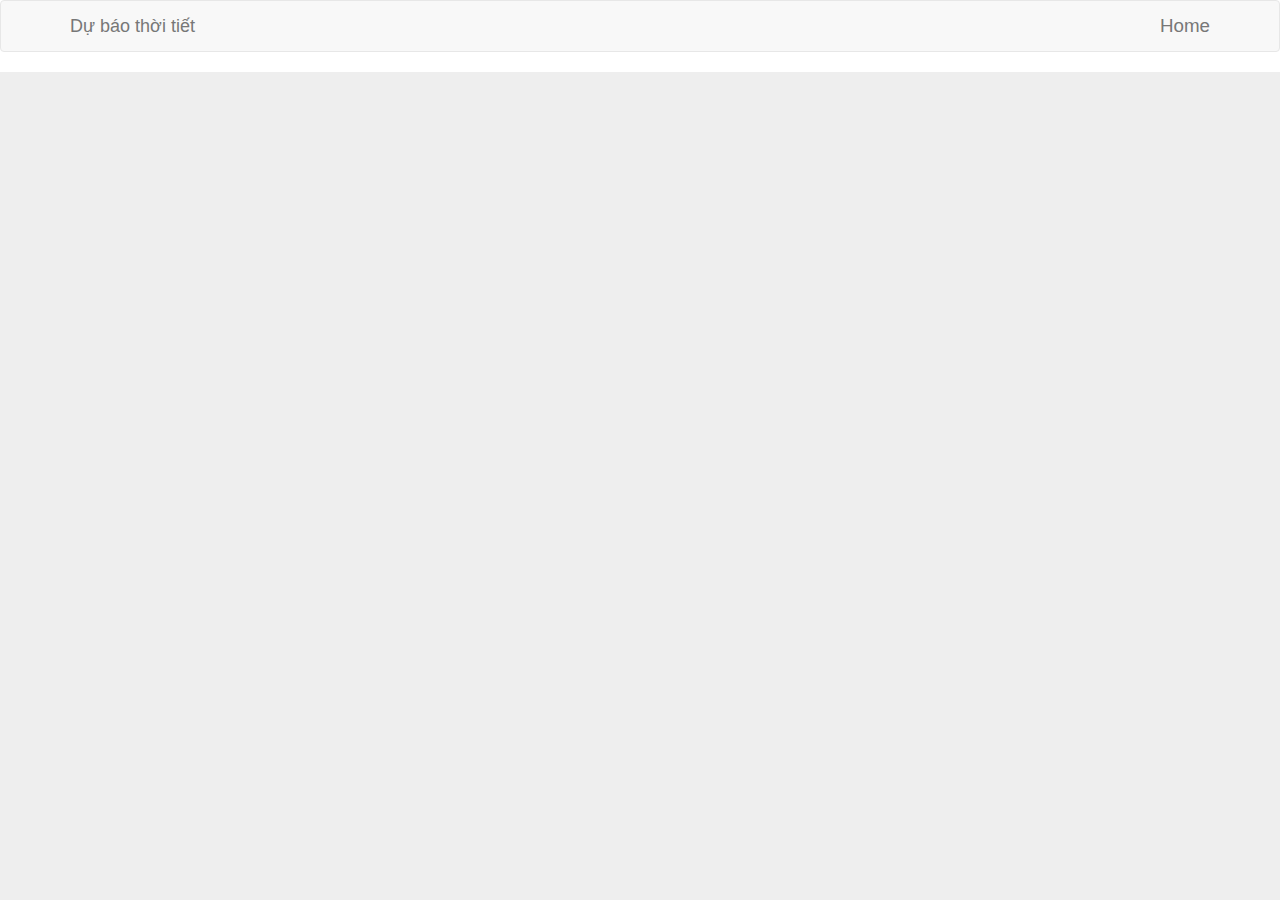
<file: index.html>
<!DOCTYPE html>
<html lang="en" ng-app="weatherApp">

<head>
    <title>AngularJS - Dự báo thời tiết</title>
    <meta charset="utf-8">

    <!-- load bootstrap via CDN -->
    <link type="text/css" rel="stylesheet" href="https://maxcdn.bootstrapcdn.com/bootstrap/3.3.6/css/bootstrap.min.css">
    <link rel="stylesheet" href="style.css">
    <!-- load angularjs via CDN -->
    <script type="text/javascript" src="https://code.angularjs.org/1.4.9/angular.min.js"></script>
    <script type="text/javascript" src="https://code.angularjs.org/1.4.9/angular-route.min.js"></script>
    <script type="text/javascript" src="https://code.angularjs.org/1.4.9/angular-resource.min.js"></script>
    <script type="text/javascript" src="app.js"></script>
    <script type="text/javascript" src="services.js"></script>
    <script type="text/javascript" src="routes.js"></script>
    <script type="text/javascript" src="controllers.js"></script>
    <script type="text/javascript" src="filters.js"></script>

</head>

<body>
    <header>
        <nav class="navbar navbar-default">
            <div class="container">
                <div class="navbar-header">
                    <a class="navbar-brand" href="/">Dự báo thời tiết</a>
                </div>
                <ul class="nav navbar-nav navbar-right">
                    <li><a href="#/">Home</a></li>
                </ul>
            </div>
        </nav>
    </header>

    <div class="container">
        <div ng-view></div>
    </div>
</body>

</html>
</file>
<file: style.css>
*{
    font-size: 1.05em;
}

* {
    box-sizing: border-box;
  }
  
  html {
    background-color: #EEE;
  }
  
  #search-input {
    border-radius: 5px;
  }
  
  .weather-card {
    width: 80%;
    max-width: 500px;
    margin: 0 auto;
    background-color: #1e98fbf2;
    padding: 15px;
    color: #FFF;
    border-radius: 15px;
  }
  
  .header .city-column,
  .temperature-column {
    width: 49%;
    display: inline-block;
  }
  
  .temperature-column span {
    font-size: 80px;
  }
  
  #predict-table {
      width: 100%;
      text-align: left;
      padding: 5px;
      border-radius: 5px;
      background-color: #7ab6eab5;
  }
</file>
